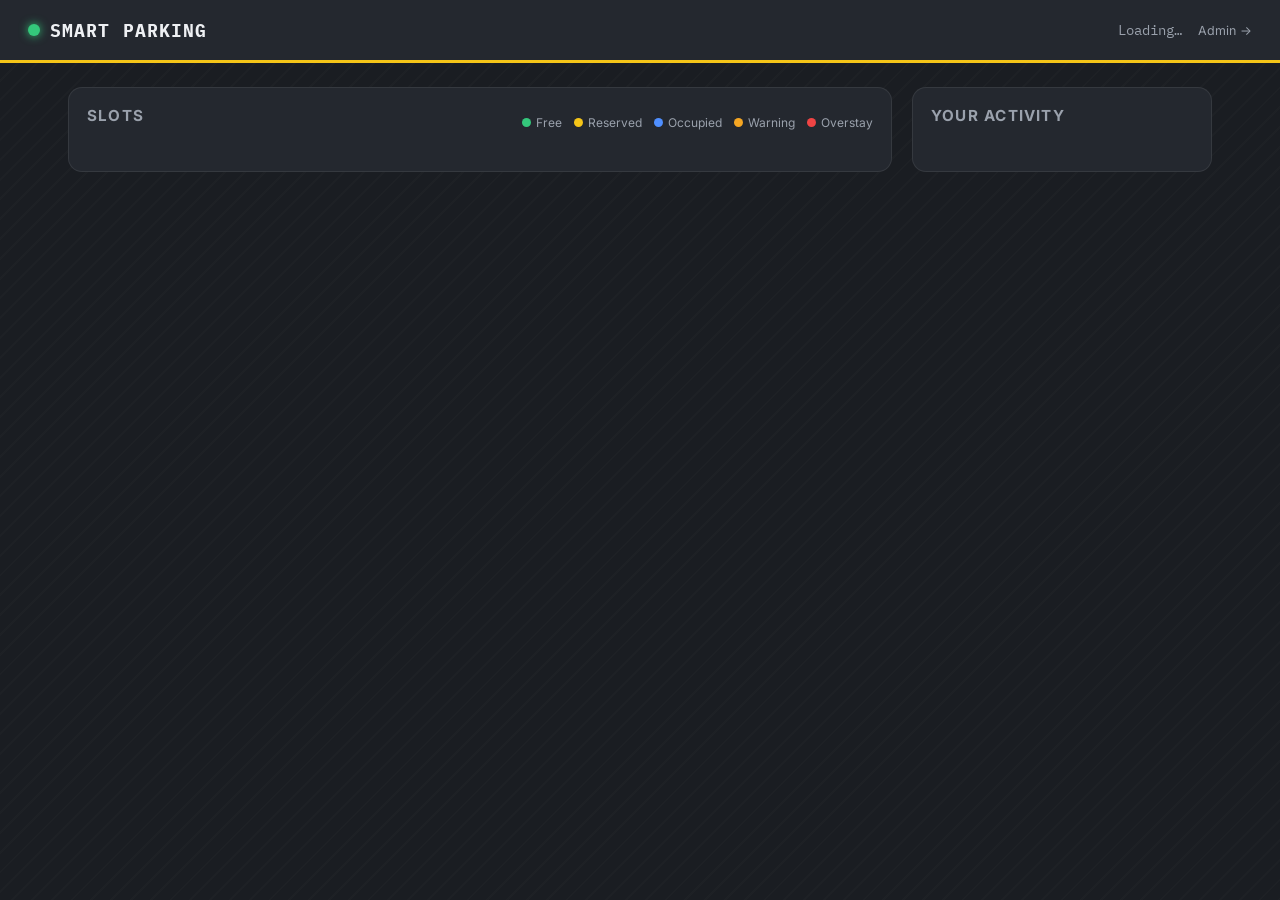
<file: frontend/index.html>
<!doctype html>
<html lang="en">
<head>
<meta charset="UTF-8" />
<meta name="viewport" content="width=device-width, initial-scale=1.0" />
<title>Smart Parking · Live Booking</title>
<link rel="stylesheet" href="style.css" />
<style>
  .my-booking-banner {
    display: flex;
    align-items: center;
    justify-content: space-between;
    gap: 12px;
    max-width: 1200px;
    margin: 16px auto 0;
    padding: 10px 18px;
    background: var(--asphalt-raised);
    border: 1px solid var(--lane-yellow);
    border-radius: 10px;
    font-size: 0.85rem;
    color: var(--text-main);
  }
  .my-booking-banner.hidden { display: none; }
  .banner-btn {
    padding: 5px 12px;
    border: none;
    border-radius: 6px;
    background: var(--danger);
    color: white;
    font-size: 0.75rem;
    font-weight: 600;
    cursor: pointer;
  }
  .banner-btn:hover { filter: brightness(1.1); }
  .admin-nav-link {
    font-size: 0.78rem;
    color: var(--text-dim);
    text-decoration: none;
  }
  .admin-nav-link:hover { color: var(--text-main); }
</style>
</head>
<body>

<header class="topbar">
  <div class="brand">
    <span class="brand-dot"></span>
    <h1>Smart Parking</h1>
  </div>
  <div style="display:flex; align-items:center; gap:16px;">
    <div class="stats" id="stats">Loading…</div>
    <a href="admin.html" class="admin-nav-link">Admin &rarr;</a>
  </div>
</header>

<div id="my-booking-banner" class="my-booking-banner hidden"></div>

<main>
  <section class="panel">
    <div class="panel-head">
      <h2>Slots</h2>
      <div class="legend">
        <span><i class="dot free"></i>Free</span>
        <span><i class="dot pending"></i>Reserved</span>
        <span><i class="dot checked_in"></i>Occupied</span>
        <span><i class="dot warning"></i>Warning</span>
        <span><i class="dot overstay"></i>Overstay</span>
      </div>
    </div>
    <div id="slot-grid" class="slot-grid"></div>
  </section>

  <aside class="panel activity-panel">
    <h2>Your Activity</h2>
    <ul id="event-list" class="event-list"></ul>
  </aside>
</main>

<div id="booking-modal" class="modal-backdrop hidden">
  <div class="modal-card">
    <button class="modal-close" id="cancel-modal">&times;</button>
    <h2>Book Slot <span id="modal-slot-num"></span></h2>

    <label for="car-number-input">Car number</label>
    <input id="car-number-input" placeholder="e.g. AP09AB1234" autocomplete="off" />

    <label>Duration</label>
    <div class="duration-options" id="duration-options">
      <button data-min="15">15m</button>
      <button data-min="30">30m</button>
      <button data-min="60" class="active">1h</button>
      <button data-min="120">2h</button>
    </div>

    <p class="modal-note">
      Arrive within 5 min or you'll get a warning — 10 min late and the
      booking auto-cancels. When your booked time ends, leave promptly:
      you'll see a warning right away, and overstay charges start once
      you're 15 min past your end time.
    </p>

    <button id="confirm-booking" class="primary-btn">Confirm Booking</button>
  </div>
</div>

<script type="module" src="app.js"></script>
</body>
</html>
</file>
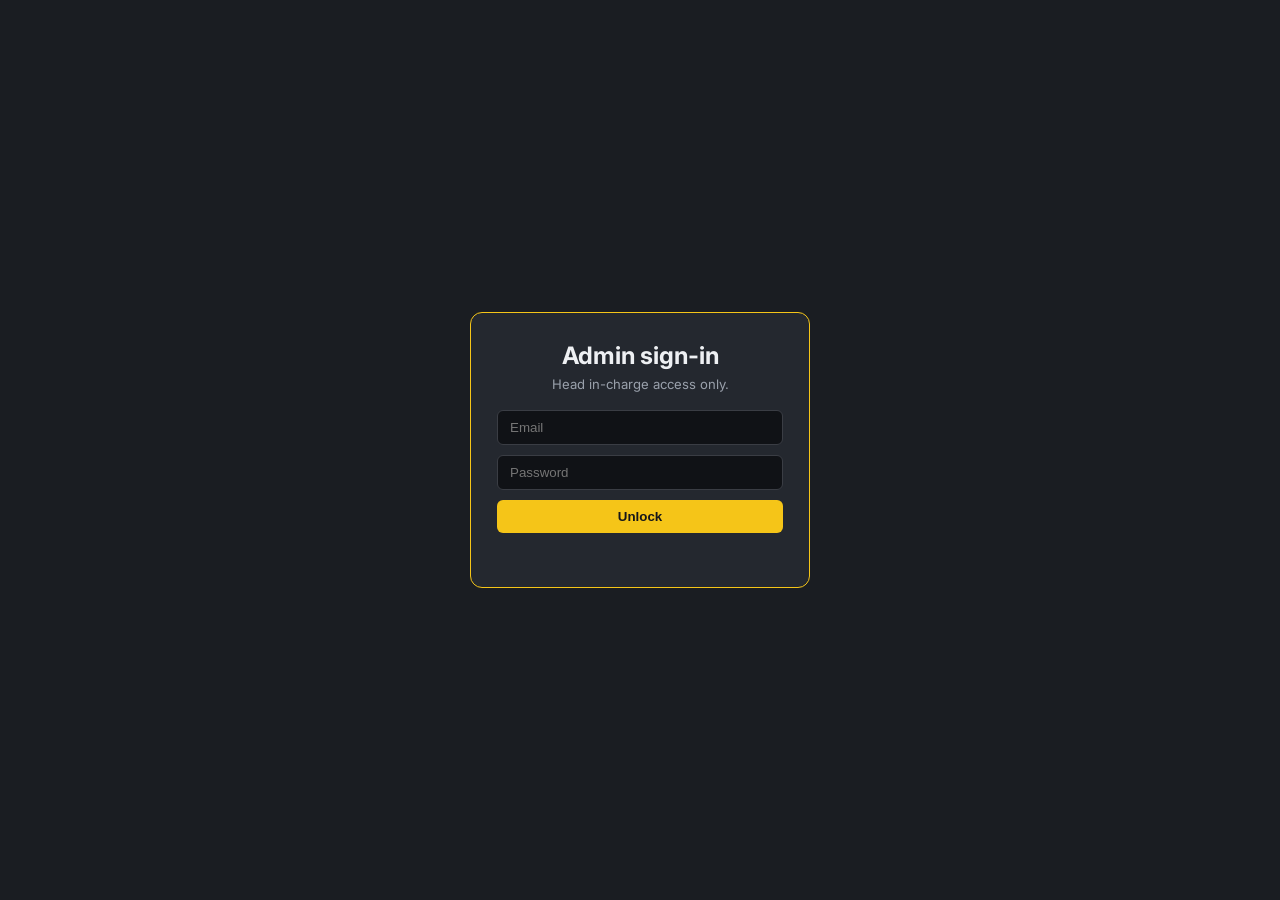
<file: frontend/admin.html>
<!doctype html>
<html lang="en">
<head>
<meta charset="UTF-8" />
<meta name="viewport" content="width=device-width, initial-scale=1.0" />
<title>Smart Parking · Admin</title>
<link rel="stylesheet" href="style.css" />
<link rel="stylesheet" href="admin.css" />
<style>
  #admin-gate {
    position: fixed; inset: 0; z-index: 999;
    display: flex; align-items: center; justify-content: center;
    background: var(--asphalt, #14161a);
  }
  #admin-gate.hidden { display: none; }
  .admin-gate-card {
    width: 100%; max-width: 340px; padding: 28px 26px;
    background: var(--asphalt-raised, #1e2127);
    border: 1px solid var(--lane-yellow, #e8c547);
    border-radius: 12px; text-align: center;
  }
  .admin-gate-card h2 { margin: 0 0 6px; color: var(--text-main, #f2f2f2); }
  .admin-gate-card p { margin: 0 0 18px; font-size: 0.82rem; color: var(--text-dim, #9aa0a6); }
  .admin-gate-card input {
    width: 100%; box-sizing: border-box; padding: 9px 12px; margin-bottom: 10px;
    border-radius: 6px; border: 1px solid #3a3d44; background: #101216; color: #f2f2f2;
  }
  .admin-gate-card button {
    width: 100%; padding: 9px 12px; border: none; border-radius: 6px;
    background: var(--lane-yellow, #e8c547); color: #14161a; font-weight: 700; cursor: pointer;
  }
  .admin-gate-error { color: #ff6b6b; font-size: 0.78rem; min-height: 16px; margin-top: 10px; }
  #admin-app.hidden { display: none; }
</style>
</head>
<body>

<div id="admin-gate">
  <div class="admin-gate-card">
    <h2>Admin sign-in</h2>
    <p>Head in-charge access only.</p>
    <input id="admin-email" type="email" placeholder="Email" autocomplete="username" />
    <input id="admin-password" type="password" placeholder="Password" autocomplete="current-password" />
    <button id="admin-login-btn">Unlock</button>
    <div class="admin-gate-error" id="admin-gate-error"></div>
  </div>
</div>

<div id="admin-app" class="hidden">

<header class="topbar">
  <div class="brand">
    <span class="brand-dot"></span>
    <h1>Smart Parking — Admin</h1>
  </div>
  <div style="display:flex; align-items:center; gap:14px;">
    <div class="stats" id="admin-stats">Loading…</div>
    <button id="admin-logout-btn" class="admin-link" style="background:none;border:none;cursor:pointer;">Sign out</button>
  </div>
</header>

<main class="admin-main">
  <div class="admin-toolbar">
    <a href="index.html" class="admin-link">&larr; Back to booking view</a>
    <button id="reset-all-btn" class="admin-btn danger">Reset ALL slots (demo)</button>
  </div>

  <table class="admin-table">
    <thead>
      <tr>
        <th>Slot</th>
        <th>Status</th>
        <th>Car</th>
        <th>Booked at</th>
        <th>Expected end</th>
        <th>Checked in</th>
        <th>Extra charge</th>
        <th>Actions</th>
      </tr>
    </thead>
    <tbody id="admin-tbody"></tbody>
  </table>
</main>

</div><!-- #admin-app -->

<script type="module">
  // Gates the whole admin page behind a real Supabase Auth login. This does
  // NOT replace admin.js — it just decides whether #admin-app is visible,
  // and only imports/starts admin.js after a session is confirmed.
  import { createClient } from "https://esm.sh/@supabase/supabase-js@2";
  import { SUPABASE_URL, SUPABASE_ANON_KEY } from "./config.js";

  const authClient = createClient(SUPABASE_URL, SUPABASE_ANON_KEY);

  const gate = document.getElementById("admin-gate");
  const appEl = document.getElementById("admin-app");
  const emailInput = document.getElementById("admin-email");
  const passInput = document.getElementById("admin-password");
  const loginBtn = document.getElementById("admin-login-btn");
  const errEl = document.getElementById("admin-gate-error");

  let adminScriptStarted = false;

  function showApp() {
    gate.classList.add("hidden");
    appEl.classList.remove("hidden");
    if (!adminScriptStarted) {
      adminScriptStarted = true;
      const s = document.createElement("script");
      s.type = "module";
      s.src = "admin.js";
      document.body.appendChild(s);
    }
  }

  function showGate(message) {
    appEl.classList.add("hidden");
    gate.classList.remove("hidden");
    errEl.textContent = message || "";
  }

  loginBtn.addEventListener("click", async () => {
    errEl.textContent = "";
    loginBtn.disabled = true;
    loginBtn.textContent = "Checking…";
    const { error } = await authClient.auth.signInWithPassword({
      email: emailInput.value.trim(),
      password: passInput.value,
    });
    loginBtn.disabled = false;
    loginBtn.textContent = "Unlock";
    if (error) {
      errEl.textContent = "Wrong email or password.";
      return;
    }
    showApp();
  });

  passInput.addEventListener("keydown", (e) => {
    if (e.key === "Enter") loginBtn.click();
  });

  document.getElementById("admin-logout-btn")?.addEventListener("click", async () => {
    await authClient.auth.signOut();
    showGate();
  });

  // Supabase persists sessions in localStorage by default, so a page
  // refresh stays signed in until you explicitly sign out.
  const { data: { session } } = await authClient.auth.getSession();
  if (session) {
    showApp();
  } else {
    showGate();
  }
</script>
</body>
</html>
</file>
<file: frontend/style.css>
@import url('https://fonts.googleapis.com/css2?family=IBM+Plex+Mono:wght@500;600;700&family=Inter:wght@400;500;600;700&display=swap');

:root {
  --asphalt: #1a1d22;
  --asphalt-raised: #24282f;
  --lane-yellow: #f5c518;
  --free: #34c77b;
  --occupied: #4f8fff;
  --warning: #f5a623;
  --danger: #ef4444;
  --cancelled: #6b7280;
  --text-main: #eef0f3;
  --text-dim: #9aa1ac;
  --border: rgba(255, 255, 255, 0.08);
}

* { box-sizing: border-box; }

body {
  margin: 0;
  min-height: 100vh;
  background:
    repeating-linear-gradient(135deg, rgba(255,255,255,0.015) 0 2px, transparent 2px 14px),
    var(--asphalt);
  color: var(--text-main);
  font-family: 'Inter', system-ui, sans-serif;
}

.topbar {
  display: flex;
  align-items: center;
  justify-content: space-between;
  padding: 18px 28px;
  border-bottom: 3px solid var(--lane-yellow);
  background: var(--asphalt-raised);
}

.brand { display: flex; align-items: center; gap: 10px; }

.brand-dot {
  width: 12px; height: 12px; border-radius: 50%;
  background: var(--free);
  box-shadow: 0 0 10px var(--free);
}

.brand h1 {
  font-family: 'IBM Plex Mono', monospace;
  font-size: 1.15rem;
  letter-spacing: 0.06em;
  margin: 0;
  text-transform: uppercase;
}

.stats {
  font-family: 'IBM Plex Mono', monospace;
  font-size: 0.85rem;
  color: var(--text-dim);
}

main {
  display: grid;
  grid-template-columns: 1fr 300px;
  gap: 20px;
  padding: 24px 28px;
  max-width: 1200px;
  margin: 0 auto;
}

@media (max-width: 820px) {
  main { grid-template-columns: 1fr; }
}

.panel {
  background: var(--asphalt-raised);
  border: 1px solid var(--border);
  border-radius: 14px;
  padding: 18px;
}

.panel-head {
  display: flex;
  justify-content: space-between;
  align-items: center;
  flex-wrap: wrap;
  gap: 10px;
  margin-bottom: 14px;
}

.panel h2 {
  font-size: 0.95rem;
  text-transform: uppercase;
  letter-spacing: 0.08em;
  color: var(--text-dim);
  margin: 0 0 14px;
}

.legend {
  display: flex;
  gap: 12px;
  font-size: 0.75rem;
  color: var(--text-dim);
  flex-wrap: wrap;
}

.legend span { display: flex; align-items: center; gap: 5px; }

.dot { width: 9px; height: 9px; border-radius: 50%; display: inline-block; }
.dot.free { background: var(--free); }
.dot.pending { background: var(--lane-yellow); }
.dot.checked_in { background: var(--occupied); }
.dot.warning { background: var(--warning); }
.dot.overstay { background: var(--danger); }

.slot-grid {
  display: grid;
  grid-template-columns: repeat(auto-fill, minmax(150px, 1fr));
  gap: 14px;
}

.slot-card {
  position: relative;
  border-radius: 12px;
  padding: 16px 14px;
  background: var(--asphalt);
  border: 2px solid var(--border);
  min-height: 118px;
  display: flex;
  flex-direction: column;
  justify-content: space-between;
  transition: transform 0.15s ease, border-color 0.2s ease;
}

.slot-card.free { border-color: var(--free); cursor: pointer; }
.slot-card.free:hover { transform: translateY(-3px); box-shadow: 0 6px 18px rgba(52,199,123,0.25); }

.slot-card.pending { border-color: var(--lane-yellow); }
.slot-card.checked_in { border-color: var(--occupied); }
.slot-card.checkin_warning,
.slot-card.exit_warning { border-color: var(--warning); animation: pulse-warn 1.4s infinite; }
.slot-card.overstay { border-color: var(--danger); animation: pulse-danger 1s infinite; }
.slot-card.cancelled, .slot-card.completed { border-color: var(--cancelled); opacity: 0.6; }

@keyframes pulse-warn {
  0%, 100% { box-shadow: 0 0 0 rgba(245,166,35,0); }
  50% { box-shadow: 0 0 14px rgba(245,166,35,0.55); }
}
@keyframes pulse-danger {
  0%, 100% { box-shadow: 0 0 0 rgba(239,68,68,0); }
  50% { box-shadow: 0 0 16px rgba(239,68,68,0.6); }
}

.slot-num {
  font-family: 'IBM Plex Mono', monospace;
  font-size: 1.4rem;
  font-weight: 700;
}

.slot-status {
  font-size: 0.72rem;
  text-transform: uppercase;
  letter-spacing: 0.05em;
  color: var(--text-dim);
  margin-top: 2px;
}

.slot-car {
  font-family: 'IBM Plex Mono', monospace;
  font-size: 0.85rem;
  margin-top: 8px;
}

.slot-timer {
  font-family: 'IBM Plex Mono', monospace;
  font-size: 0.78rem;
  color: var(--text-dim);
  margin-top: 4px;
}

.slot-charge {
  font-family: 'IBM Plex Mono', monospace;
  font-size: 0.85rem;
  color: var(--danger);
  font-weight: 700;
  margin-top: 4px;
}

.activity-panel { max-height: 560px; overflow-y: auto; }

.event-list {
  list-style: none;
  margin: 0;
  padding: 0;
  display: flex;
  flex-direction: column;
  gap: 10px;
}

.event-list li {
  font-size: 0.82rem;
  padding: 8px 10px;
  background: var(--asphalt);
  border-left: 3px solid var(--lane-yellow);
  border-radius: 6px;
  color: var(--text-dim);
  line-height: 1.4;
}

/* Modal */
.modal-backdrop {
  position: fixed; inset: 0;
  background: rgba(0,0,0,0.6);
  display: flex; align-items: center; justify-content: center;
  z-index: 50;
}
.modal-backdrop.hidden { display: none; }

.modal-card {
  position: relative;
  background: var(--asphalt-raised);
  border: 1px solid var(--border);
  border-radius: 14px;
  padding: 26px;
  width: min(360px, 90vw);
}

.modal-close {
  position: absolute; top: 12px; right: 14px;
  background: none; border: none; color: var(--text-dim);
  font-size: 1.4rem; cursor: pointer; line-height: 1;
}

.modal-card h2 {
  font-family: 'IBM Plex Mono', monospace;
  font-size: 1.1rem;
  margin: 0 0 18px;
}

.modal-card label {
  display: block;
  font-size: 0.78rem;
  color: var(--text-dim);
  text-transform: uppercase;
  letter-spacing: 0.05em;
  margin-bottom: 6px;
}

#car-number-input {
  width: 100%;
  padding: 10px 12px;
  border-radius: 8px;
  border: 1px solid var(--border);
  background: var(--asphalt);
  color: var(--text-main);
  font-family: 'IBM Plex Mono', monospace;
  font-size: 0.95rem;
  margin-bottom: 16px;
}
#car-number-input:focus { outline: 2px solid var(--lane-yellow); }

.duration-options {
  display: flex;
  gap: 8px;
  margin-bottom: 16px;
}

.duration-options button {
  flex: 1;
  padding: 8px 0;
  border-radius: 8px;
  border: 1px solid var(--border);
  background: var(--asphalt);
  color: var(--text-dim);
  font-family: 'IBM Plex Mono', monospace;
  cursor: pointer;
}
.duration-options button.active {
  border-color: var(--lane-yellow);
  color: var(--lane-yellow);
}

.modal-note {
  font-size: 0.75rem;
  color: var(--text-dim);
  line-height: 1.5;
  margin-bottom: 18px;
}

.primary-btn {
  width: 100%;
  padding: 12px 0;
  border: none;
  border-radius: 8px;
  background: var(--lane-yellow);
  color: #1a1d22;
  font-weight: 700;
  font-size: 0.9rem;
  cursor: pointer;
  text-transform: uppercase;
  letter-spacing: 0.04em;
}
.primary-btn:hover { filter: brightness(1.08); }

@media (prefers-reduced-motion: reduce) {
  .slot-card.checkin_warning, .slot-card.exit_warning, .slot-card.overstay {
    animation: none;
  }
}
</file>
<file: frontend/admin.css>
.admin-main {
  max-width: 800px;
  margin: 0 auto;
  padding: 24px 28px;
}

.admin-toolbar {
  display: flex;
  justify-content: space-between;
  align-items: center;
  margin-bottom: 16px;
  flex-wrap: wrap;
  gap: 10px;
}

.admin-link {
  color: var(--text-dim);
  text-decoration: none;
  font-size: 0.85rem;
}
.admin-link:hover { color: var(--text-main); }

.admin-table {
  width: 100%;
  border-collapse: collapse;
  background: var(--asphalt-raised);
  border: 1px solid var(--border);
  border-radius: 12px;
  overflow: hidden;
}

.admin-table th, .admin-table td {
  padding: 10px 12px;
  text-align: left;
  font-size: 0.85rem;
  border-bottom: 1px solid var(--border);
}

.admin-table th {
  color: var(--text-dim);
  text-transform: uppercase;
  font-size: 0.7rem;
  letter-spacing: 0.05em;
}

.admin-table tbody tr:last-child td { border-bottom: none; }

.badge {
  display: inline-block;
  padding: 3px 9px;
  border-radius: 20px;
  font-size: 0.72rem;
  font-weight: 600;
  white-space: nowrap;
}
.badge-free { background: rgba(52,199,123,0.15); color: var(--free); }
.badge-pending { background: rgba(245,197,24,0.15); color: var(--lane-yellow); }
.badge-checkin_warning, .badge-exit_warning { background: rgba(245,166,35,0.18); color: var(--warning); }
.badge-checked_in { background: rgba(79,143,255,0.18); color: var(--occupied); }
.badge-overstay { background: rgba(239,68,68,0.18); color: var(--danger); }
.badge-cancelled, .badge-completed { background: rgba(107,114,128,0.18); color: var(--cancelled); }

.admin-btn {
  padding: 6px 12px;
  border-radius: 6px;
  border: none;
  font-size: 0.78rem;
  font-weight: 600;
  cursor: pointer;
  font-family: 'Inter', system-ui, sans-serif;
}
.admin-btn.danger { background: var(--danger); color: white; }
.admin-btn.warn { background: var(--warning); color: #1a1d22; }
.admin-btn:hover { filter: brightness(1.1); }

.actions-cell { white-space: nowrap; }
</file>
